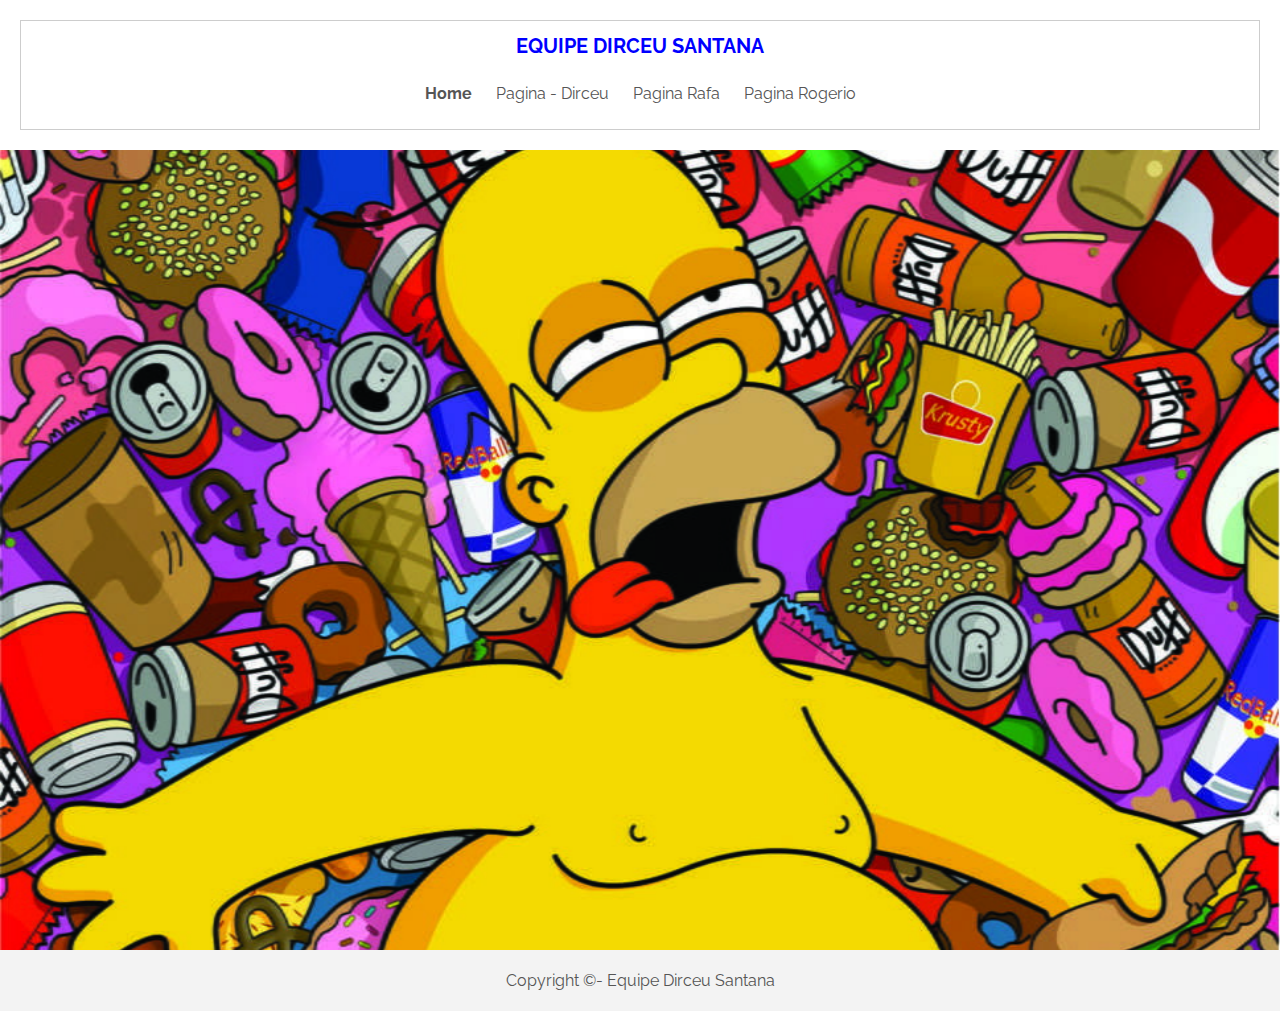
<file: index.html>
<!DOCTYPE html>
<html lang="pt-br">

<head>
    <meta charset="UTF-8">
    <meta name="viewport" content="width=device-width, initial-scale=1.0">
    <meta http-equiv="X-UA-Compatible" content="ie=edge">
    <link rel="stylesheet" href="css/estilo.css">
    <title>Equipe Dirceu Santana - Home</title>
</head>


<body>

    <header>
        <h1>Equipe Dirceu Santana</h1>
        <nav>
            <ul>
                <!-- Aqui a gente usou uma class para dar enfase oh -->
                <li><a href="index.html" class="active">Home</a></li>
                <li><a href="dirceu.html">Pagina - Dirceu</a></li>
                <li><a href="rafa.html">Pagina Rafa</a></li>
                <li><a href="#">Pagina Rogerio</a></li>
            </ul>
        </nav>

    </header>
    <main class="home"></main>

    <footer>
        <p>Copyright &copy;- Equipe Dirceu Santana </p>
    </footer>
</body>

</html>
</file>
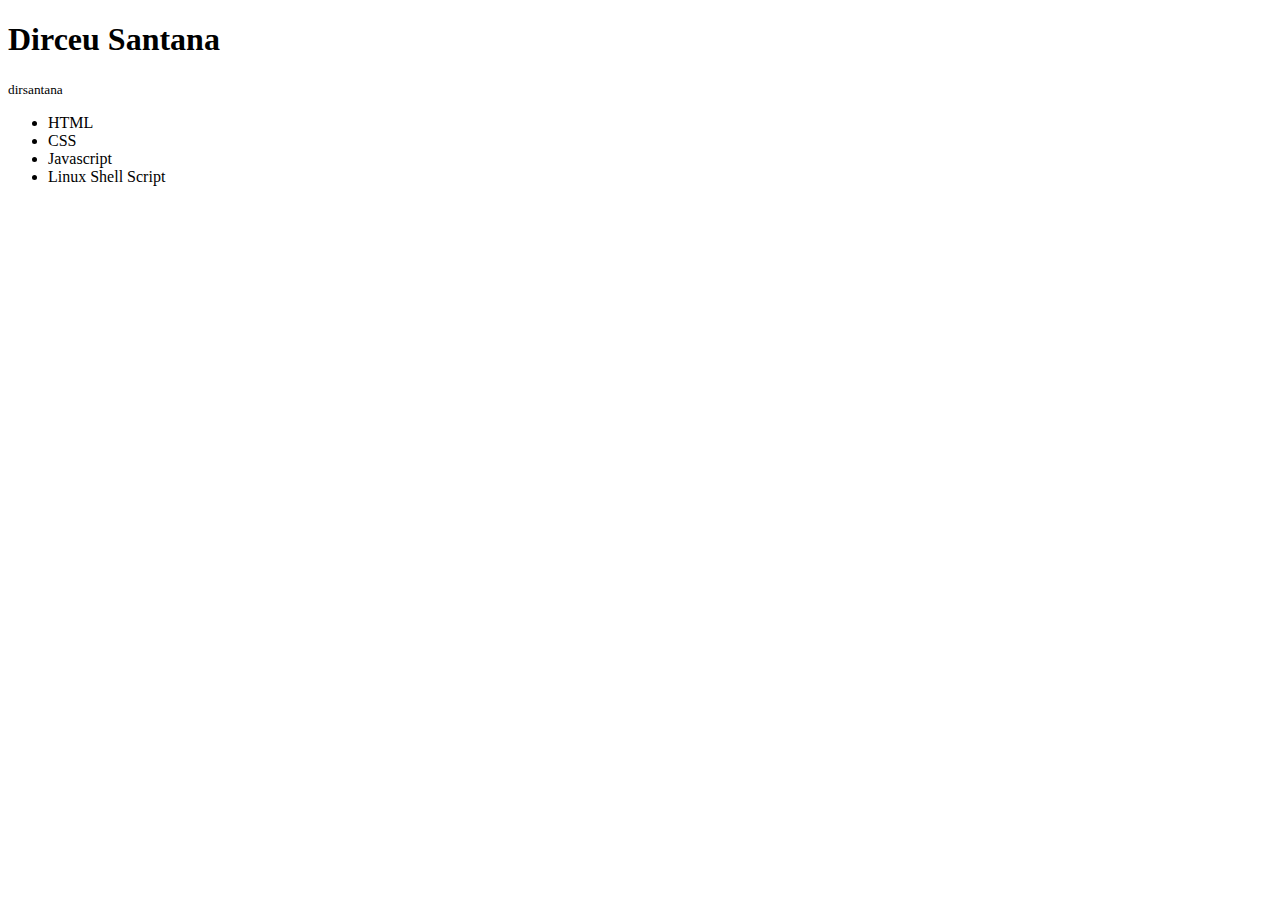
<file: dirceu.html>
<!DOCTYPE html>
<html lang="en">
<head>
    <meta charset="UTF-8">
    <meta name="viewport" content="width=device-width, initial-scale=1.0">
    <meta http-equiv="X-UA-Compatible" content="ie=edge">
    <title>Dirceu</title>
</head>
<body>
    <h1>Dirceu Santana</h1>
    <small>dirsantana</small>
    <ul>
        <li>HTML</li>
        <li>CSS</li>
        <li>Javascript</li>
        <li>Linux Shell Script</li>
    </ul>
</body>
</html>
</file>
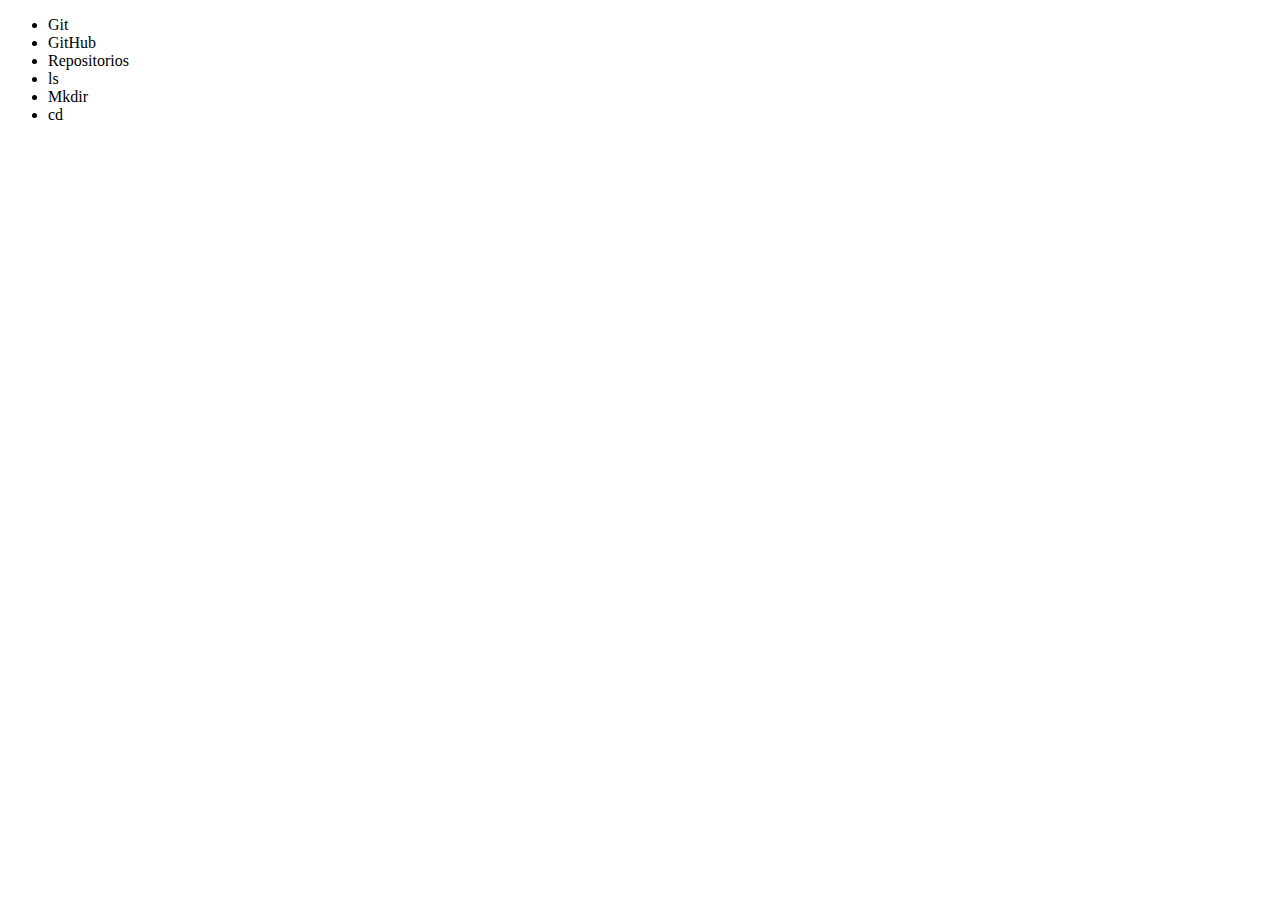
<file: rogerio.html>
<!DOCTYPE html>
<html lang="en">
<head>
    <meta charset="UTF-8">
    <meta name="viewport" content="width=device-width, initial-scale=1.0">
    <meta http-equiv="X-UA-Compatible" content="ie=edge">
    <title>teste de repositorio compartilhado -  ROGERIO </title>
</head>
<body>
    <ul>
        <li>Git</li>
        <li>GitHub</li>
        <li>Repositorios</li>
        <li>ls</li>
        <li>Mkdir</li>
        <li>cd</li>
    </ul>
</body>
</html>
</file>
<file: css/estilo.css>
@import url('https://fonts.googleapis.com/css?family=Raleway:400,700&display=swap');
body {
    font-family: 'Raleway', sans-serif;
    margin: 0;
    padding: 0;
}

header {
    text-align: center;
    border: 1px solid #cdcdcd;
    margin: 20px;
}

header nav ul {
    list-style: none;
    padding: 0;
}

header nav ul li {
    display: inline-block;
    padding: 10px;
}

header nav ul li a {
    text-decoration: none;
    color: #555;
    font-weight: normal;
}


/* Observa que tem uma classe no final isso é importante */

header nav ul li a.active {
    font-weight: bold;
}

header h1 {
    text-transform: uppercase;
    font-size: 20px;
    color: blue;
}

footer {
    text-align: center;
    background-color: #f2f2f2f2;
    padding: 5px;
    color: #555;
}

main.home {
    background-image: url('../img/hommer.jpg');
    width: 100%;
    height: 800px;
    /*height: 70vh; */
    /* View port Width e height (pegar altura largura)*/
    background-repeat: no-repeat;
    background-position: center;
    background-size: cover;
    /* cover ocupa todo o elemento */
}

main.about {
    text-align: center;
    padding: 50px 15px;
    margin: 10px 200px;
}

main.about h2,
main.music h2,
main.contact h2 {
    font-size: 30px;
}

main.about cite {
    font-size: 20px;
    font-weight: bold;
    font-style: normal;
    display: block;
    margin: 20px 0;
}

main.about img.foto-jane {
    width: 500px;
}

main h2 {
    padding: 0px 200px;
}

main article {
    padding: 0px 200px;
}

.music li {
    list-style: none;
    line-height: 35px;
}

main.contact p a {
    text-decoration: none;
    color: #000;
}


/*Dessa forma voce consegue fixar as caixas de textos travando elas. fica parecendo formulario mesmo */

main.contact input main.contact textarea {
    width: 300px;
    display: block;
}

main.contact label {
    margin: 0 0 5px;
    display: block;
}

main.contact button {
    background-color: gray;
    color: #FFF;
    padding: 5px 20px;
    border: none;
}
</file>
